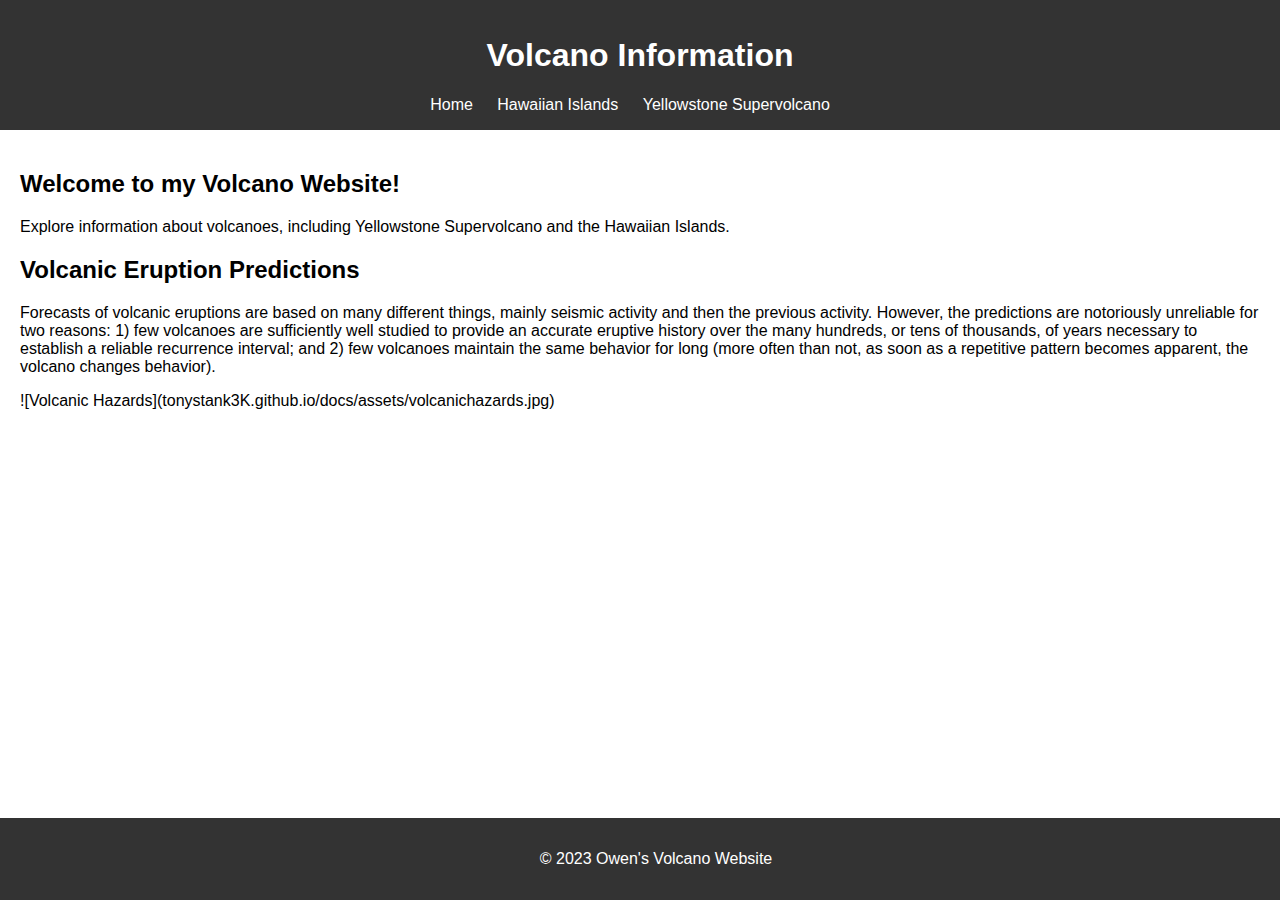
<file: index.html>
<!DOCTYPE html>
<html lang="en">
<head>
    <meta charset="UTF-8">
    <meta name="viewport" content="width=device-width, initial-scale=1.0">
    <link rel="stylesheet" href="styles.css">
    <title>Volcano Website</title>
</head>
<body>
    <header>
        <h1>Volcano Information</h1>
        <nav>
            <ul>
                <li><a href="index.html">Home</a></li>
                <li><a href="hawaii.html">Hawaiian Islands</a></li>
                <li><a href="yellowstone.html">Yellowstone Supervolcano</a></li>
            </ul>
        </nav>
    </header>

    <main>
        <section id="home">
            <h2>Welcome to my Volcano Website!</h2>
            <p>Explore information about volcanoes, including Yellowstone Supervolcano and the Hawaiian Islands.</p>
        </section>

        <section>
            <h2>Volcanic Eruption Predictions</h2>
            <p>Forecasts of volcanic eruptions are based on many different things, mainly seismic activity and then the previous activity. However, the predictions are notoriously unreliable for two reasons: 1) few volcanoes are sufficiently well studied to provide an accurate eruptive history over the many hundreds, or tens of thousands, of years necessary to establish a reliable recurrence interval; and 2) few volcanoes maintain the same behavior for long (more often than not, as soon as a repetitive pattern becomes apparent, the volcano changes behavior).</p>

            <!-- Use Markdown to display the image -->
            ![Volcanic Hazards](tonystank3K.github.io/docs/assets/volcanichazards.jpg)
        </section>
    </main>

    <footer>
        <p>&copy; 2023 Owen's Volcano Website</p>
    </footer>
</body>
</html>


<!--

https://www.usgs.gov/faqs/how-can-we-tell-when-a-volcano-will-erupt#:~:text=Notable%20precursors%20to%20an%20eruption%20might%20include%3A&text=Noticeable%20steaming%20or%20fumarolic%20activity,relative%20abundances%20of%20fumarolic%20gases
https://www.usgs.gov/programs/VHP/vhp-uses-monitoring-data-and-volcanic-history-forecast-eruptions
https://www.usgs.gov/science/faqs/methods-and-analysis
https://www.usgs.gov/observatories/hvo/news/volcano-watch-volcano-monitoring-can-be-a-risky-business-how-scientists-work
https://volcano.si.edu/faq/index.cfm?question=eruptionforecast#:~:text=Some%20forecasts%20of%20volcanic%20eruptions,necessary%20to%20establish%20a%20reliable
https://mountainriverranch.com/yellowstone-national-park/when-will-yellowstone-erupt/
https://education.nationalgeographic.org/resource/when-sleeping-giant-awakes/
https://images.nationalgeographic.org/image/upload/v1638890163/EducationHub/photos/yellowstone-eruptions.jpg

-->
</file>
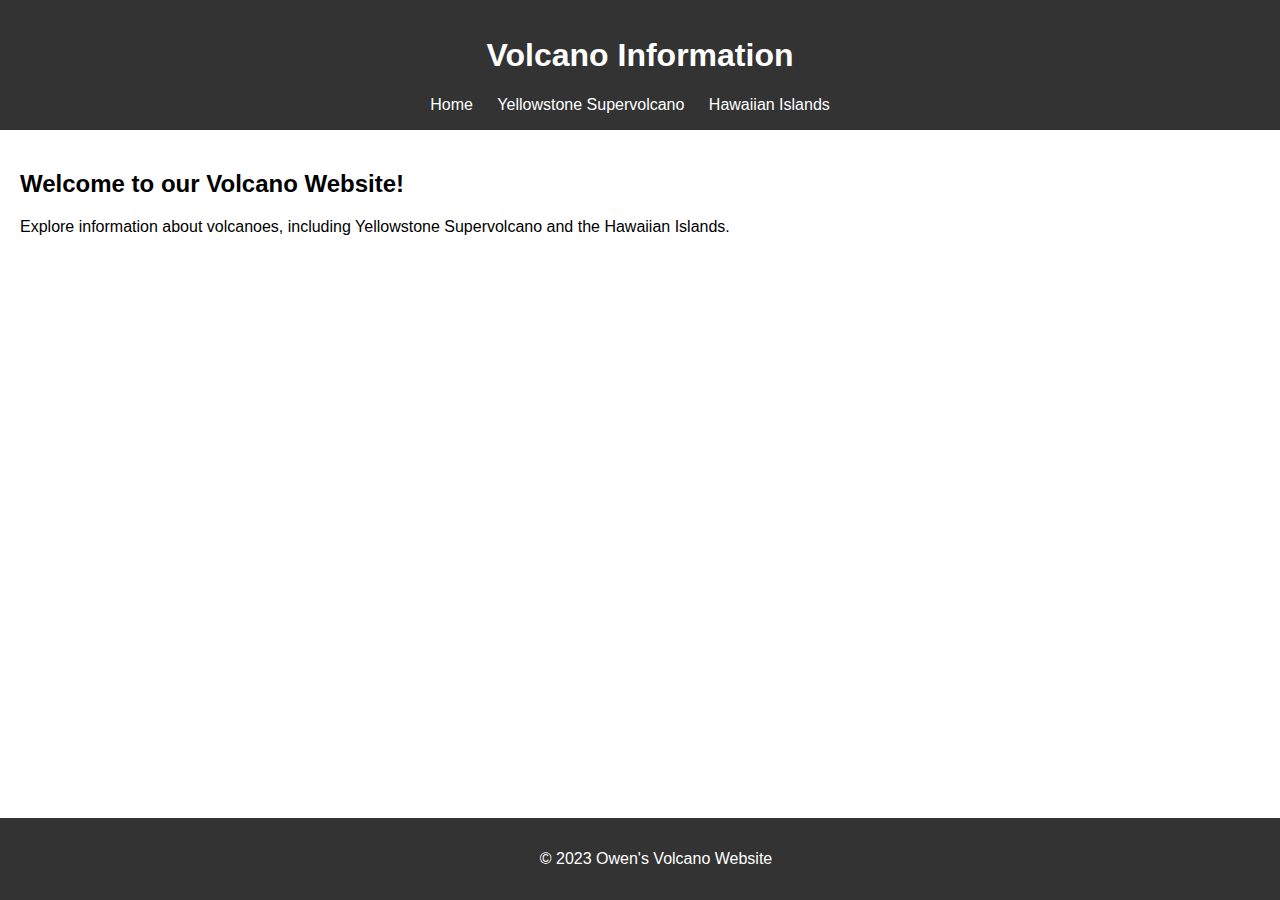
<file: main.html>
<!DOCTYPE html>
<html lang="en">
<head>
    <meta charset="UTF-8">
    <meta name="viewport" content="width=device-width, initial-scale=1.0">
    <link rel="stylesheet" href="styles.css">
    <title>Volcano Website</title>
</head>
<body>
    <header>
        <h1>Volcano Information</h1>
        <nav>
            <ul>
                <li><a href="index.html">Home</a></li>
                <li><a href="yellowstone.html">Yellowstone Supervolcano</a></li>
                <li><a href="hawaii.html">Hawaiian Islands</a></li>
            </ul>
        </nav>
    </header>

    <main>
        <section id="home">
            <h2>Welcome to our Volcano Website!</h2>
            <p>Explore information about volcanoes, including Yellowstone Supervolcano and the Hawaiian Islands.</p>
        </section>
    </main>

    <footer>
        <p>&copy; 2023 Owen's Volcano Website </p>
    </footer>
</body>
</html>
</file>
<file: styles.css>
body {
    font-family: Arial, sans-serif;
    margin: 0;
    padding: 0;
}

header {
    background-color: #333;
    color: #fff;
    padding: 1em;
    text-align: center;
}

nav ul {
    list-style-type: none;
    margin: 0;
    padding: 0;
}

nav ul li {
    display: inline;
    margin-right: 20px;
}

nav a {
    text-decoration: none;
    color: #fff;
    transition: color 0.3s ease-in-out; /* Smooth transition effect */
}

nav a:hover {
    color: #ffcc00; /* Change color on hover */
}

main {
    padding: 20px;
}

section {
    margin-bottom: 20px;
}

/* Center and size down the image */
section img {
    display: block;
    margin: 0 auto; /* Center the image */
    max-width: 100%; /* Make sure the image doesn't exceed its natural size */
    height: auto; /* Maintain aspect ratio */
}

footer {
    background-color: #333;
    color: #fff;
    text-align: center;
    padding: 1em;
    position: fixed;
    bottom: 0;
    width: 100%;
}
</file>
